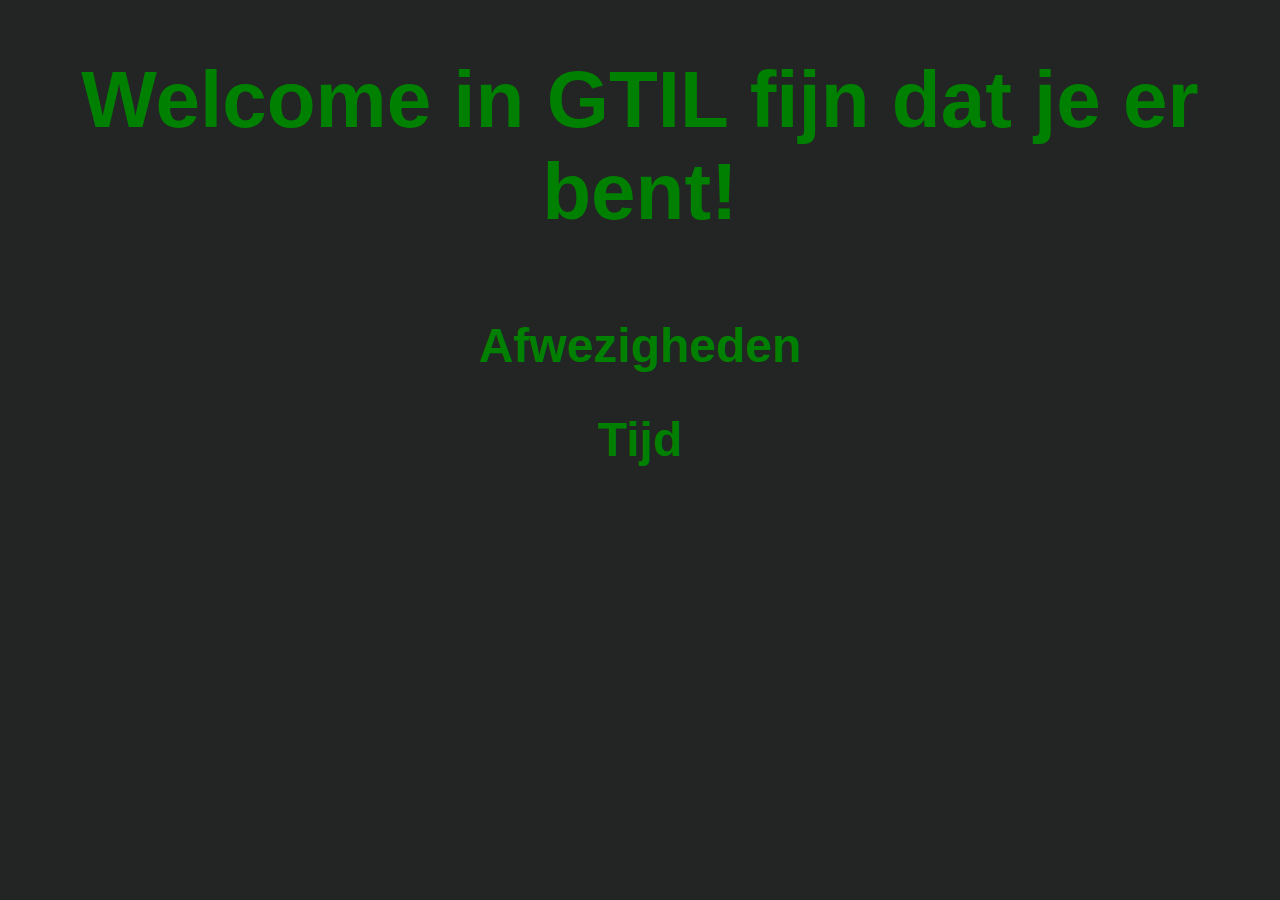
<file: index.html>
<!DOCTYPE html>
<html lang="en">
<head>
    <meta charset="UTF-8">
    <meta http-equiv="X-UA-Compatible" content="IE=edge">
    <meta name="viewport" content="width=device-width, initial-scale=1.0">
    <link rel="stylesheet" href="assets/style/screen.css">
    <title>GP</title>
</head>
<body>
    
    <h1>Welcome in GTIL fijn dat je er bent!</h1>

    <h2>Afwezigheden</h2>
            
    <h2>Tijd</h2>

    <div id="leerkrachten"></div>

    <div id="clock"></div>

</body>
</html>
</file>
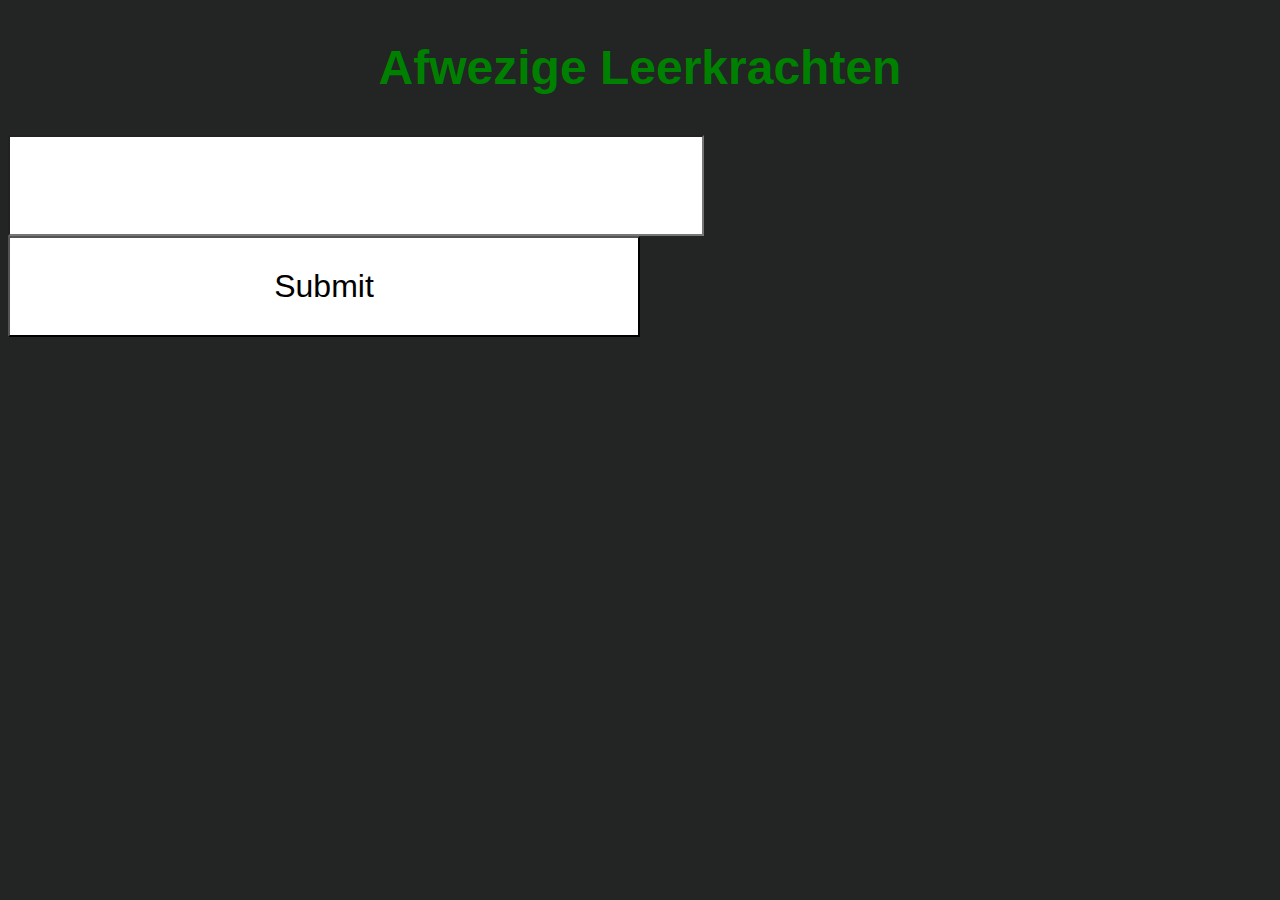
<file: input.html>
<!DOCTYPE html>
<html lang="en">
<head>
    <meta charset="UTF-8">
    <meta http-equiv="X-UA-Compatible" content="IE=edge">
    <meta name="viewport" content="width=device-width, initial-scale=1.0">
    <link rel="stylesheet" href="assets/style/input.css">
    <title>input</title>
</head>
<body>
    
  <h2>Afwezige Leerkrachten</h2>

  <form id="form">
    <input type="text" id="inputId" value="">
    <input type="button" value="Submit" id="plsWork" />  
    <div id="leerkrachten"></div>
  </form>

  <div id="leerkrachten"></div>

  <script src="assets/javascript/script.js"></script>
</body>
</html>
</file>
<file: assets/style/screen.css>
body {  
    background-color: #232424;
    color: white;
    font-family: 'JetBrains mono', sans-serif;
    font-weight: 300;
    font-size: 20px;
    text-rendering: optimizeLegibility;
    overflow-x: hidden;
}

h1 {
    color: green;
    font-size: 5rem;
    text-align: center;
    margin-bottom: 5rem;
}

h2 {
    color: green;
    font-size: 3rem;
    text-align: center;
}

input {
    width: 20%;
    height: 3rem;
    background-color: white;
    text-align: center;
}

#submitInput:hover {
    background-color: green;
    color: white;
}

#clock {
    font-family: 'JetBrains mono', sans-serif;
    color: green;
    font-size: 3rem;
    text-align: center;
    font-weight: bold;
}
</file>
<file: assets/style/input.css>
body {  
    background-color: #232424;
    color: white;
    font-family: 'JetBrains mono', sans-serif;
    font-weight: 300;
    font-size: 20px;
    text-rendering: optimizeLegibility;
    overflow-x: hidden;
}

h1 {
    color: green;
    font-size: 5rem;
    text-align: center;
    margin-bottom: 5rem;
}

h2 {
    color: green;
    font-size: 3rem;
    text-align: center;
}

input {
    font-size: 2rem;
    width: 50%;
    padding: 30px;
    background-color: white;
    text-align: center;
}

#plsWork:hover {
    background-color: green;
    color: white;
}

#clock {
    font-family: 'JetBrains mono', sans-serif;
    color: green;
    font-size: 3rem;
    text-align: center;
    font-weight: bold;
}
</file>
